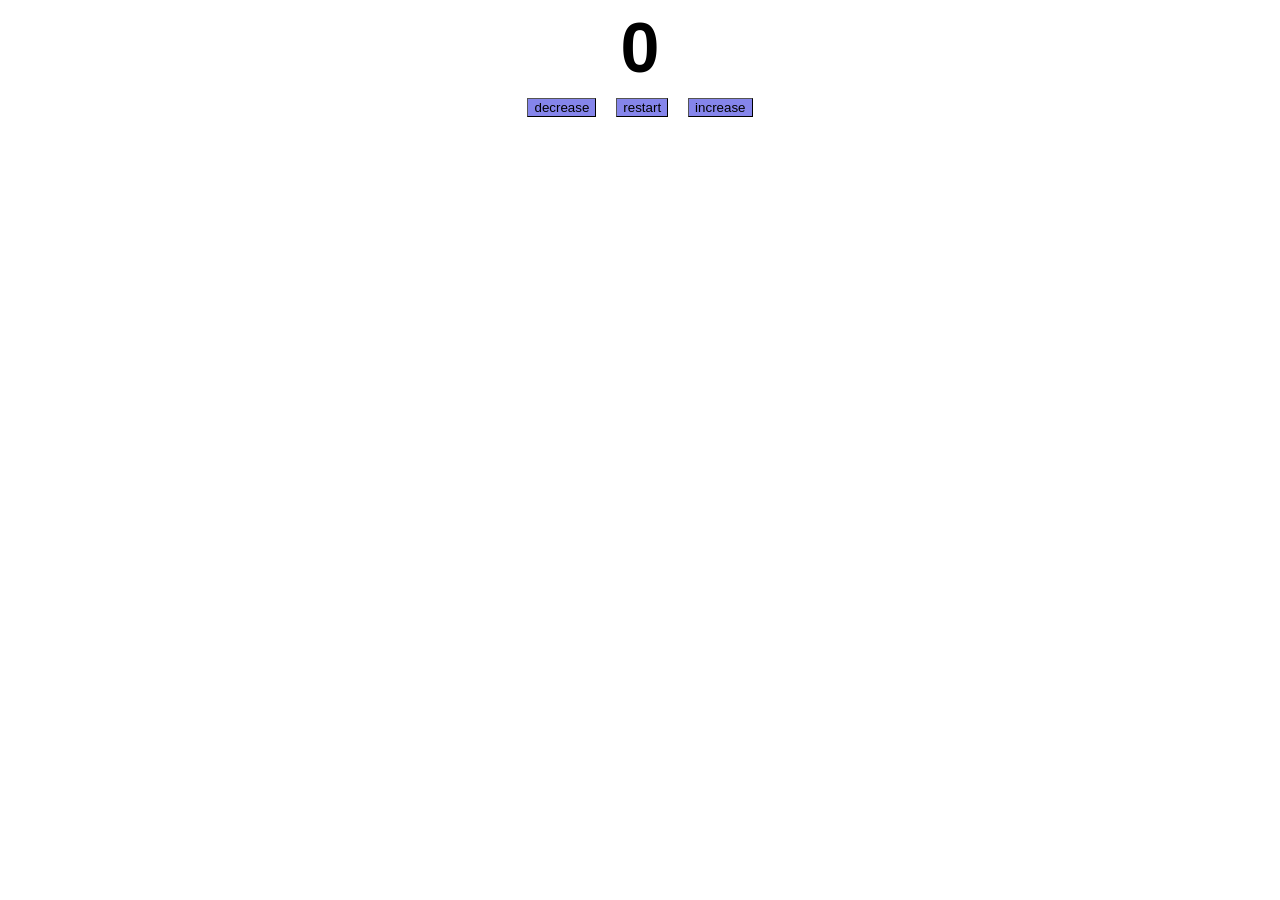
<file: html-css-js/counter/index.html>
<!DOCTYPE html>
<html lang="en">
<head>
    <meta charset="UTF-8">
    <meta name="viewport" content="width=device-width, initial-scale=1.0">
    <title>counter</title>
    <link rel="stylesheet" href="style.css"> 
</head>
<body>
    <h1 id="myh1">0</h1>
    <div>
        <button id="d">decrease</button>
        <button id="r">restart</button>
        <button id="i">increase</button>
    </div>

    <script src="index.js"></script>
</body>
</html>
</file>
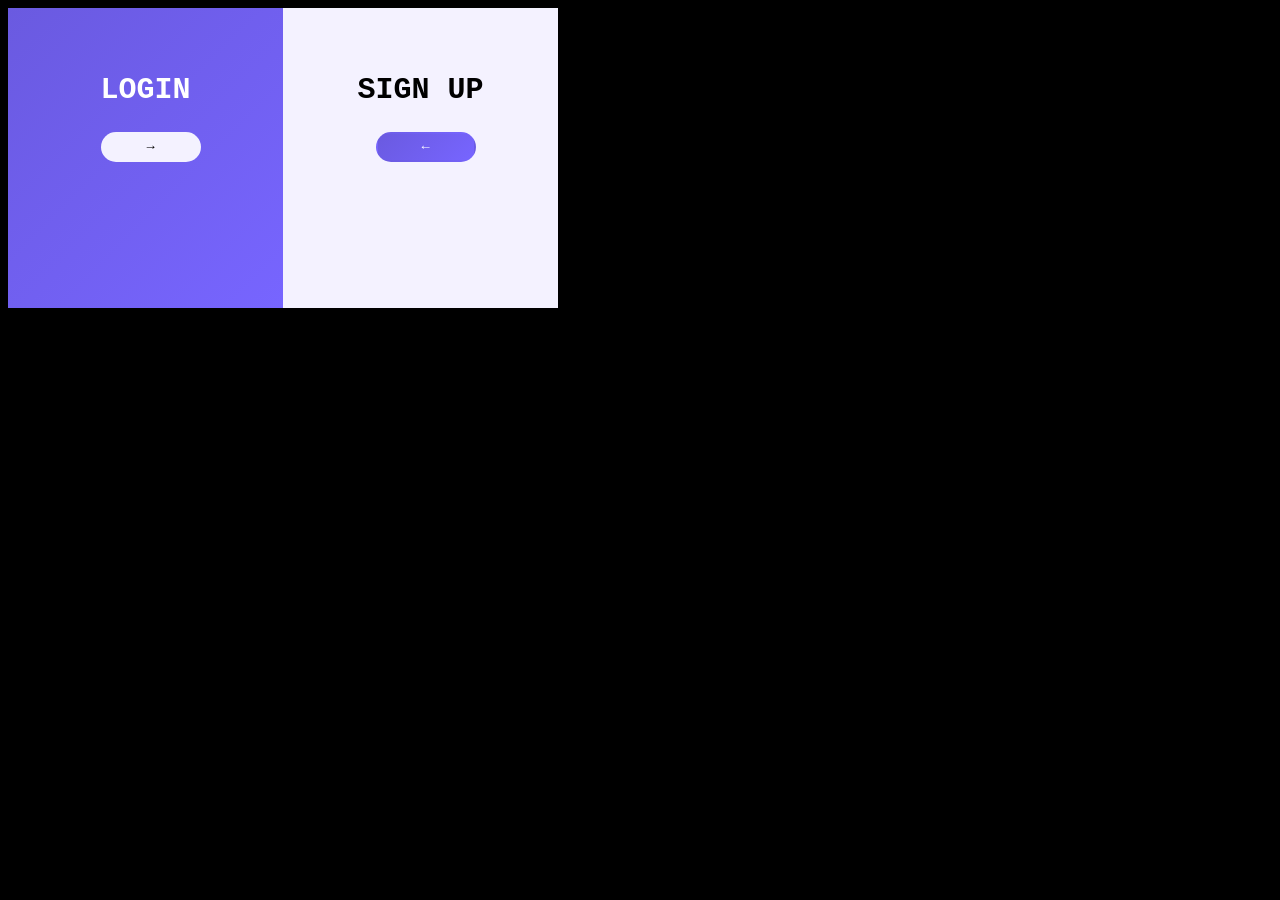
<file: html-css-js/loging/index.html>
<!DOCTYPE html>
<html lang="en">
<head>
    <meta charset="UTF-8">
    <meta name="viewport" content="width=device-width, initial-scale=1.0">
    <title>login-page</title>
    <link rel="stylesheet" href="style.css">
</head>
<body>
    <div id="outbox">
        <div id="logstart">
            <h2>LOGIN</h2>
            <button onclick="showlog()">&rarr;</button>
                <div id="logbox">
                    <label>username</label><br>
                    <input type="text"><br><br>
                    <label>password</label><br>
                    <input type="password"><br><br>
                    <button>submit</button>
                </div>
        </div>

        <div id="signstart">
            <h2>SIGN UP</h2>
            <button onclick="showsignup">&larr;</button>

            <div id="signbox">
                    <label>username</label><br>
                    <input type="text"><br><br>
                    <label>email</label><br>
                    <input type="email"><br><br>
                    <label>password</label><br>
                    <input type="password"><br><br>
                    <button>submit</button>
            </div>
        </div>
    </div>
</body>
</html>
</file>
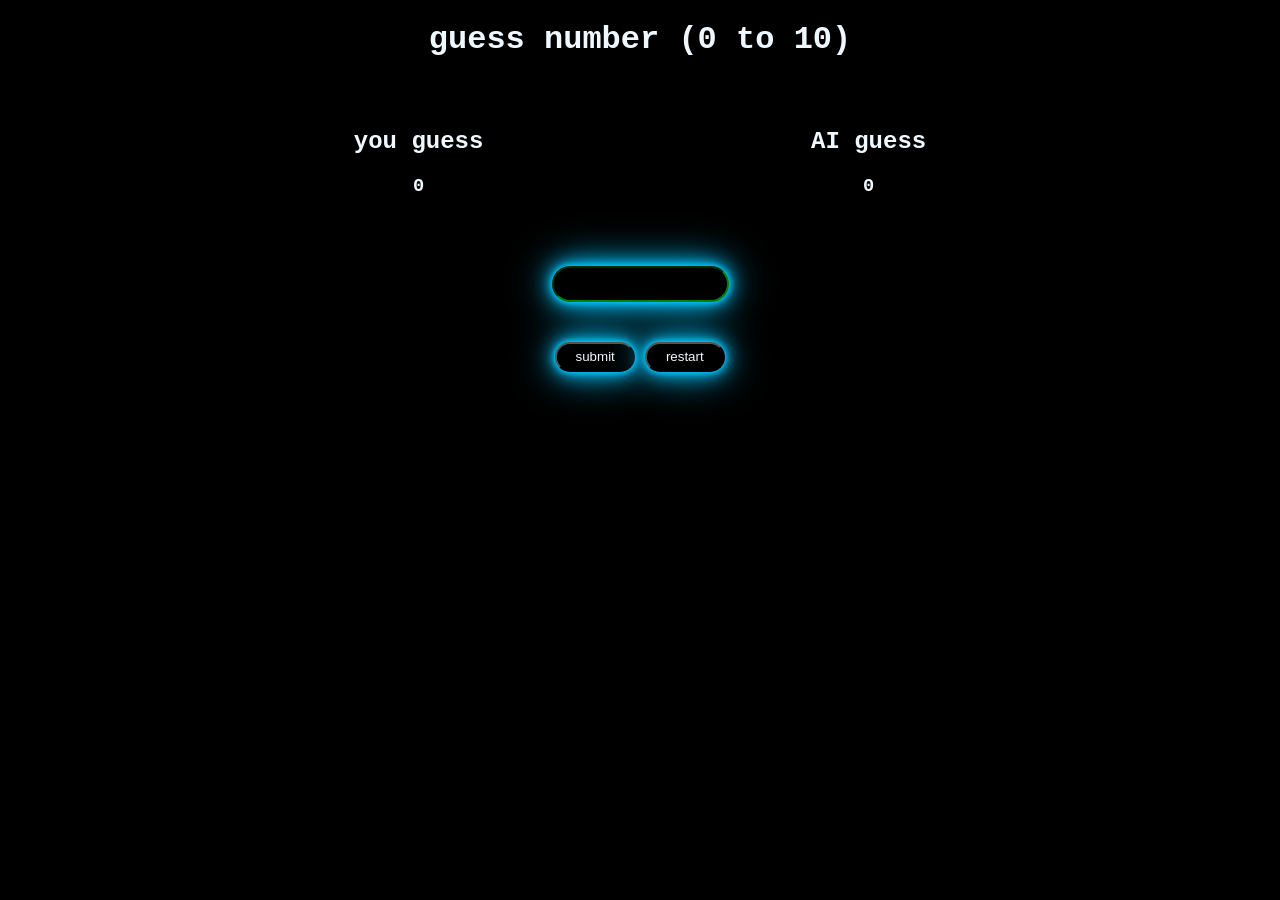
<file: html-css-js/numberguessing/index.html>
<!DOCTYPE html>
<html lang="en">
<head>
    <meta charset="UTF-8">
    <meta name="viewport" content="width=device-width, initial-scale=1.0">
    <title>numberguessing</title>
    <link rel="stylesheet" href="style.css">
</head>
<body>
    <header>
        <h1>guess number (0 to 10)</h1>
    </header>
    <div id="outbox">
        <div>
            <h2>you guess</h2>
            <h3 id="ug">0</h3>
        </div>
        <div>
            <h2>AI guess</h2>
            <h3 id="aig">0</h3>
        </div>
    </div>
    <div id="text">
        <input type="number" id="num" ><br><br>
    </div>
    <div id="button">
        <button id="but">submit</button>
        <button id="re">restart</button>
    </div>
    <h1 id="res"></h1>

    <script src="index.js"></script>
</body>
</html>
</file>
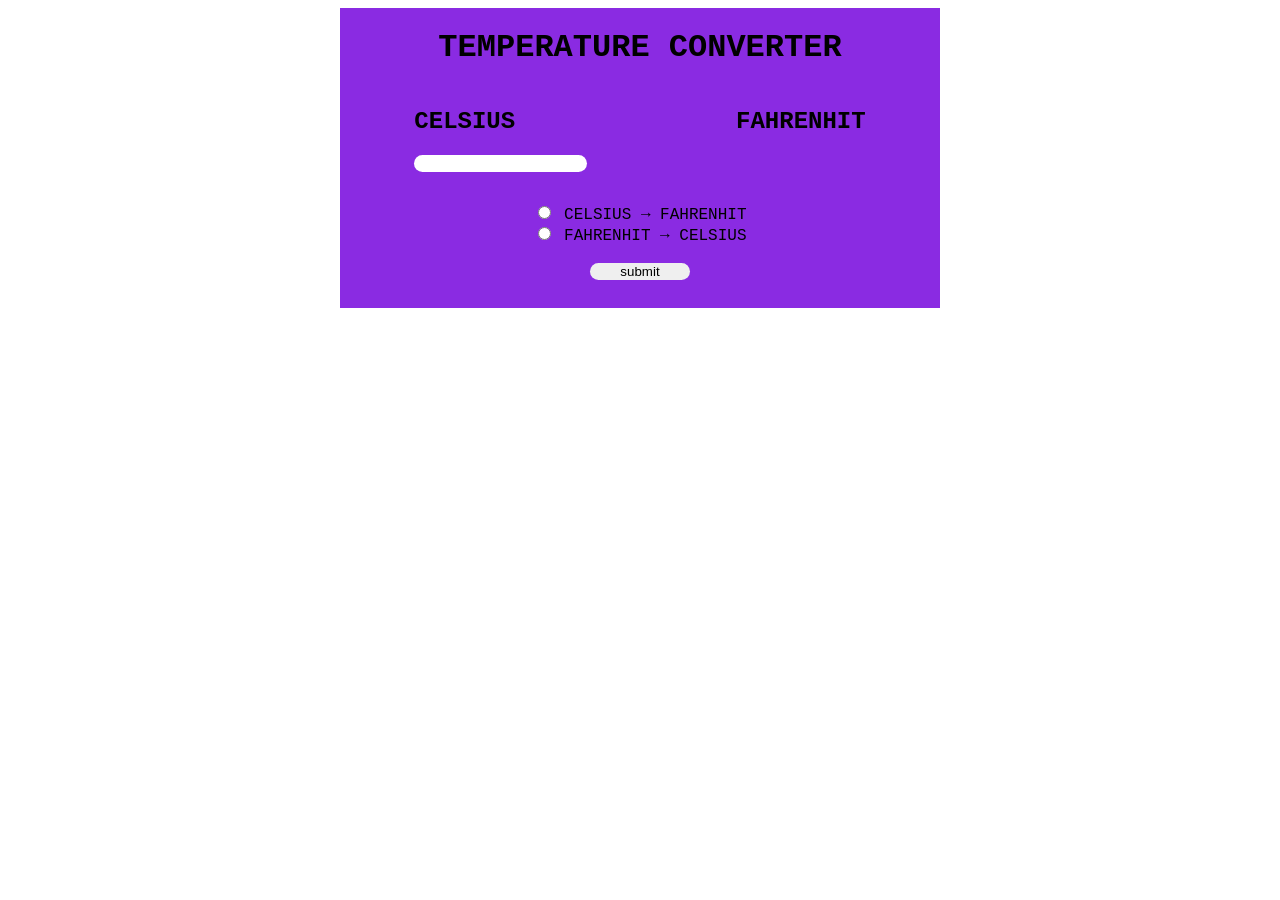
<file: html-css-js/temperature controller/index.html>
<!DOCTYPE html>
<html lang="en">
<head>
    <meta charset="UTF-8">
    <meta name="viewport" content="width=device-width, initial-scale=1.0">
    <title>temperature converter</title>
    <link rel="stylesheet" href="style.css">
</head>
<body>
    <div id="outbox">
        <h1>TEMPERATURE CONVERTER</h1>
        <div id="inbox">
            <div id="celbox">
                <h2 id="out1">CELSIUS</h2>
                <input type="number" id="input">
            </div>
            <div id="fahbox">
                <h2 id="out2">FAHRENHIT</h2>
                <h3 id="out3"></h3>
            </div>
        </div>
        <div id="conbox">
            <input type="radio" id="ctof" name="unit">
            <label>CELSIUS &rarr; FAHRENHIT</label><BR>
            <input type="radio" id="ftoc" name="unit">
            <label>FAHRENHIT &rarr; CELSIUS</label><br><br>
            <button onclick="con()">submit</button>
        </div>
    </div>

    <script src="index.js"></script>
</body>
</html>
</file>
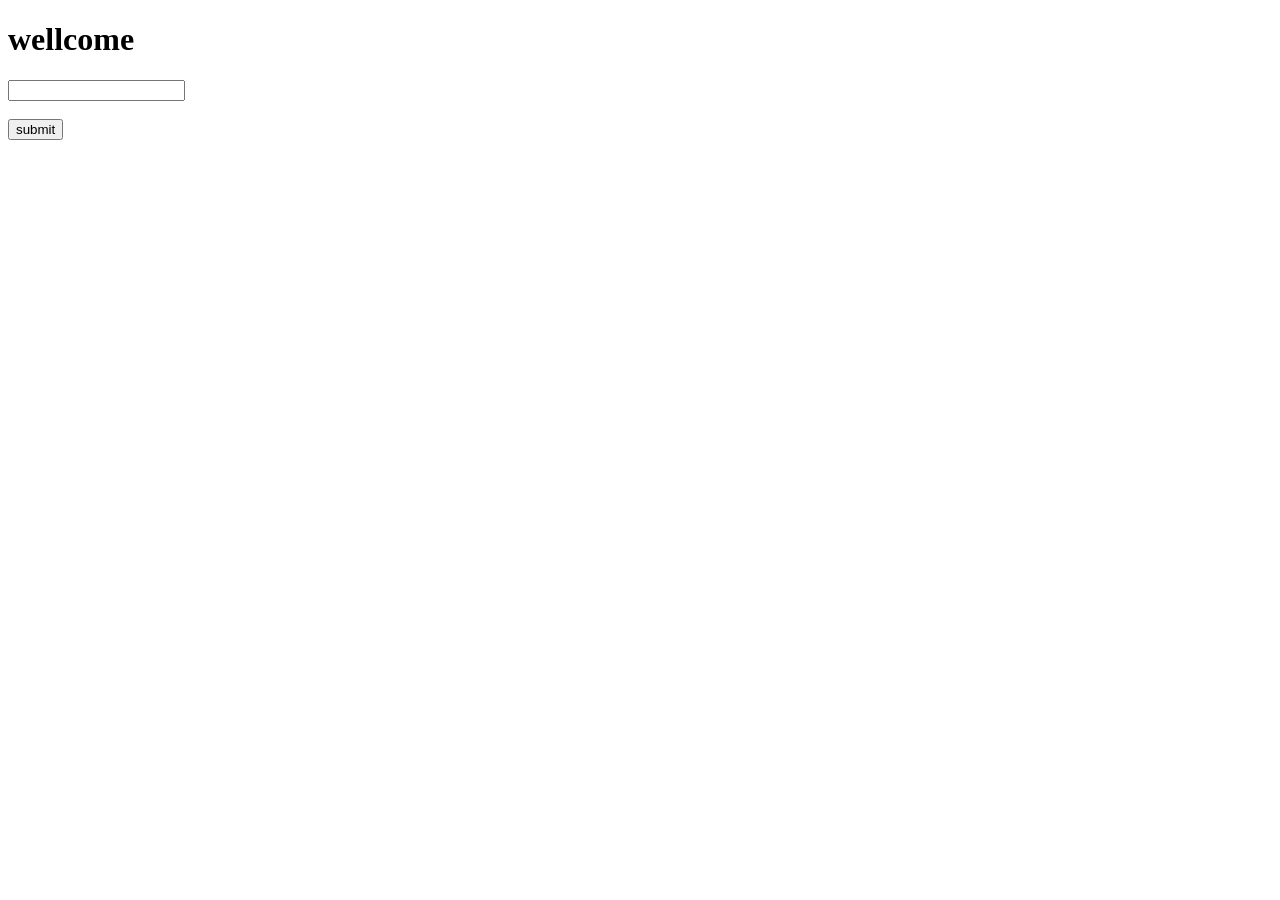
<file: html-css-js/sample-pro/ex1/index.html>
<!DOCTYPE html>
<html lang="en">
<head>
    <meta charset="UTF-8">
    <meta name="viewport" content="width=device-width, initial-scale=1.0">
    <title>ex1</title>
</head>
<body>
    <h1 id="myh1">wellcome</h1>
    <input id="nam"><br><br>
    <button id="but">submit</button>
    <script src="index.js"></script>
</body>
</html>
</file>
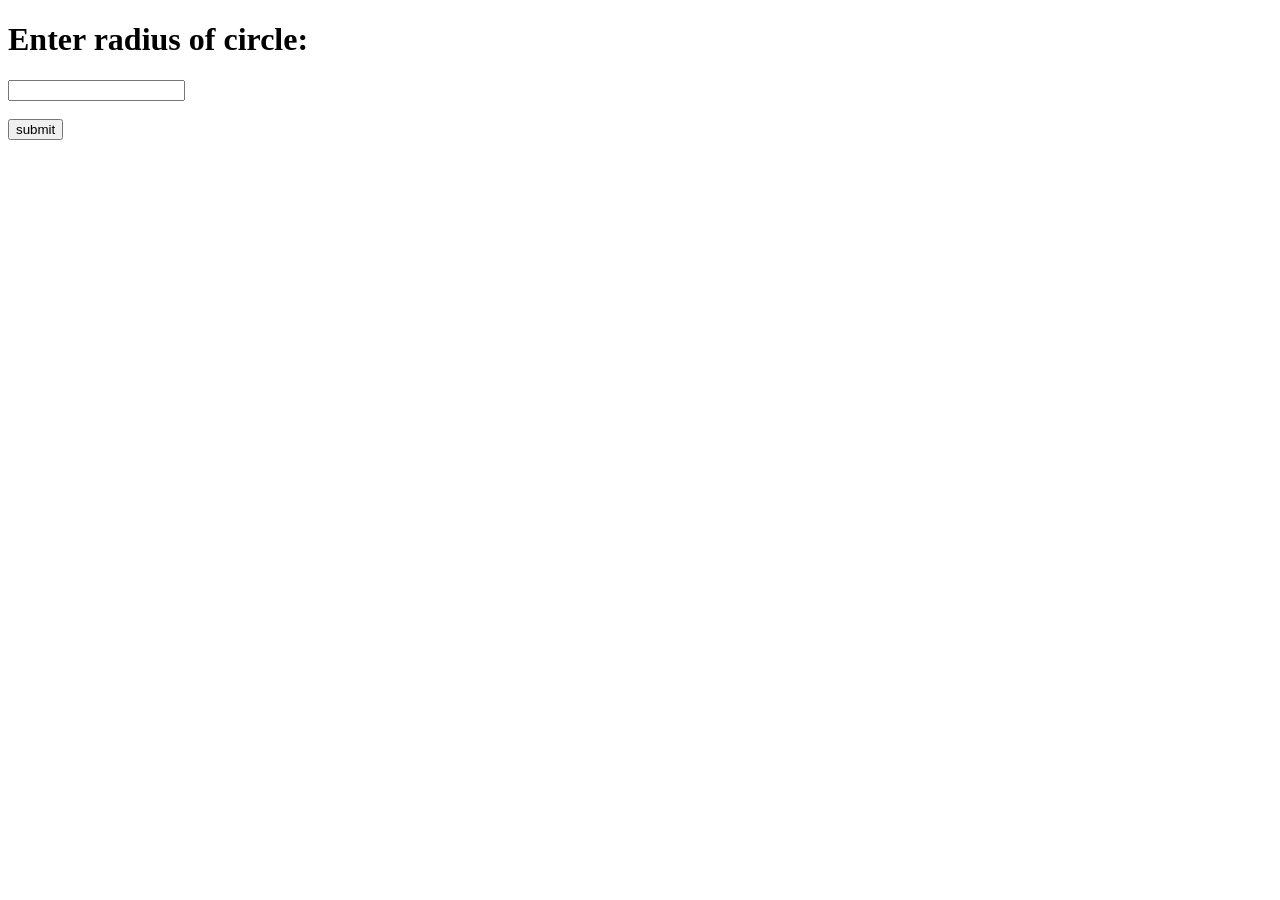
<file: html-css-js/sample-pro/ex2/index.html>
<!DOCTYPE html>
<html lang="en">
<head>
    <meta charset="UTF-8">
    <meta name="viewport" content="width=device-width, initial-scale=1.0">
    <title>ex2</title>
</head>
<body>
    <h1 id="myh1">Enter radius of circle:</h1>
    <input type="text" id="text"><br><br>
    <button id="sub">submit</button>

    <script src="index.js"></script>
</body>
</html>
</file>
<file: html-css-js/counter/style.css>
h1{
    text-align: center;
    font-size: 70px;
    margin:0px ;
    font-family:Helvetica, sans-serif;
}
div{
    display: flex;
    justify-content: center;
}
button{
    margin: 10px;
    background-color: rgb(133, 133, 235);
    border-width: 1px;
    transition: 0.5s;
    cursor: pointer;
}
button:hover{
    background-color: rgb(85, 85, 172);
    color: white;
}
</file>
<file: html-css-js/loging/style.css>
body{
    background-color: black;
}
#outbox{
    border: none;
    width: 550px;
    height: 300px;
    display: flex;
    justify-content: space-around;
}
h2{
    font-family: 'Courier New', Courier, monospace;
    font-size: 30px;
}
label{
    font-family: 'Courier New', Courier, monospace;
}
#logbox,#signbox{
    display: none;
}
button{
    align-items: center;
}
#logstart,#signstart{
    width: 40%;
    padding: 40px;
    text-align: center;
}
#logstart button{
    margin-left: 10px ;
    background-color: #F4F2FF;
    width: 100px;
    height: 30px;
    border-radius: 20px;
    cursor: pointer;
    border: 2px solid transparent;
    transition: 0.3s;
}
#signstart button{
    margin-left: 10px;
    background: linear-gradient(135deg, #6A5AE0, #7765FF);
    border: none;
    width: 100px;
    height: 30px;
    border-radius: 20px;
    cursor: pointer;
    border: 2px solid transparent;
    transition: 0.3s;
    color: white;
}
#logstart{
    background: linear-gradient(135deg, #6A5AE0, #7765FF);
    color: white
}
#signstart{
    background-color: #F4F2FF;
}
#logstart button:hover{
    background: #6A5AF9;
    color: white;
    transform: translateY(-4px);
    box-shadow: 0px 8px 20px rgba(6, 3, 35, 0.4);
}
#signstart button:hover{
    background:#F4F2FF ;
    color: black;
    transform: translateY(-4px);
    box-shadow: 0px 8px 20px rgba(6, 3, 35, 0.4);
}
#logbox, #signbox {
    display: none;
    padding: 20px;
    background: white;
    margin-top: 20px;
}
</file>
<file: html-css-js/numberguessing/style.css>
body{
    font-family: 'Courier New', Courier, monospace;
    color: aliceblue;
    background-color: black;
}

header{
    text-align: center;
}
#outbox{
    width: 80%;
    max-width: 900px;
    margin: 50px auto; 
    display: flex;
    justify-content: space-around;
    text-align: center;
}
h3{
    text-align: center;
}
#text{
    display: flex;
    justify-content: center;
    margin-bottom: 40px;
}
#num{
    color: aliceblue;
    background-color: black;
    border-radius: 20px;
    border-color:green ;
    box-shadow: 
    0 0 5px #00C5FF, 
    0 0 10px #00C5FF, 
    0 0 20px #00C5FF, 
    0 0 40px #00C5FF;
}
#num:focus {
    outline: none;
    box-shadow:
        0 0 10px #00C5FF,
        0 0 20px #00C5FF,
        0 0 40px #00C5FF;
}
#button{
    text-align: center;
}
button{
    color: aliceblue;
    background-color: black;
    border-radius: 20px;
    box-shadow: 
    0 0 5px #00C5FF, 
    0 0 10px #00C5FF, 
    0 0 20px #00C5FF, 
    0 0 40px #00C5FF;
    width: 80px;
    height: 30px;
    cursor: pointer;
    transition: 0.3s;
}
button:hover{
    transform: translateY(-4px);
    box-shadow: 0px 8px 20px #00C5FF;
}
#res{
    text-align: center;
    margin-top: 50px;
}
</file>
<file: html-css-js/temperature controller/style.css>
body{
    font-family:'Courier New', Courier, monospace;
    display: flex;
    justify-content: center;
}
#outbox{
    background-color: blueviolet;
    width: 600px;
    height: 300px;
}
#inbox{
    display: flex;
    justify-content: space-around;
}
h1{
    text-align: center;
}
#conbox{
    text-align: center;
    margin: 30px;
}
#ctof,#ftoc{
    cursor: pointer;
}
button{
    width: 100px;
    border-radius: 20px;
    border: none;
    cursor: pointer;
}
#input{
    cursor: pointer;
    border: none;
    border-radius: 20px;
}
</file>
